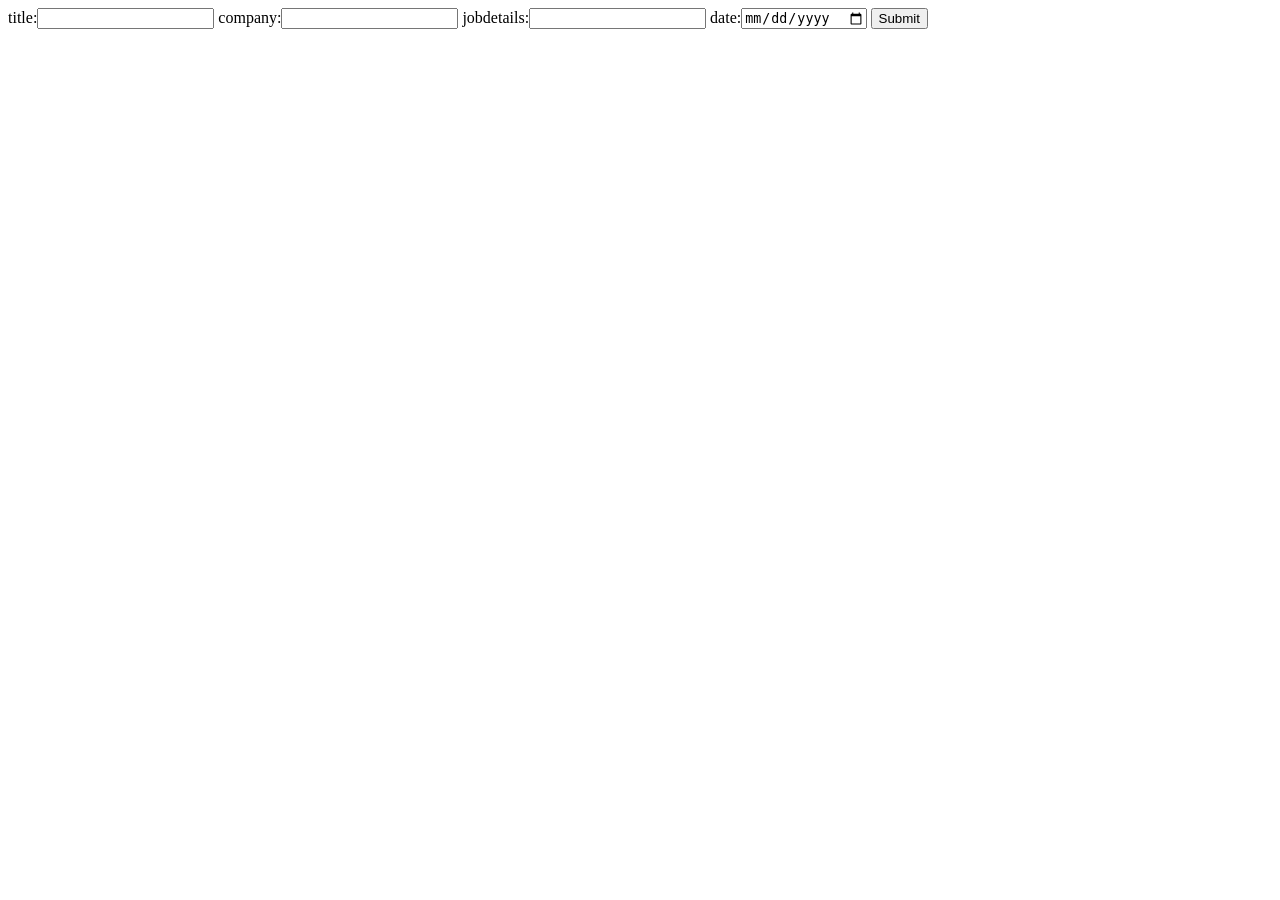
<file: WebContent/UI/createJob.html>
<!DOCTYPE html>
<html>
<head>
<meta charset="ISO-8859-1">
<title>Insert title here</title>
</head>
<body data-ng-app="mainApp">
<form action="" data-ng-controller="jobctrl" data-ng-submit="submit()" >
title:<input type="text" data-ng-model="title">
company:<input type="text" data-ng-model="company">
jobdetails:<input type="text" data-ng-model="jobdetails">
 date:<input type="date" data-ng-model="lastdate">
 <input type="submit">
</form>

</body>
</html>
</file>
